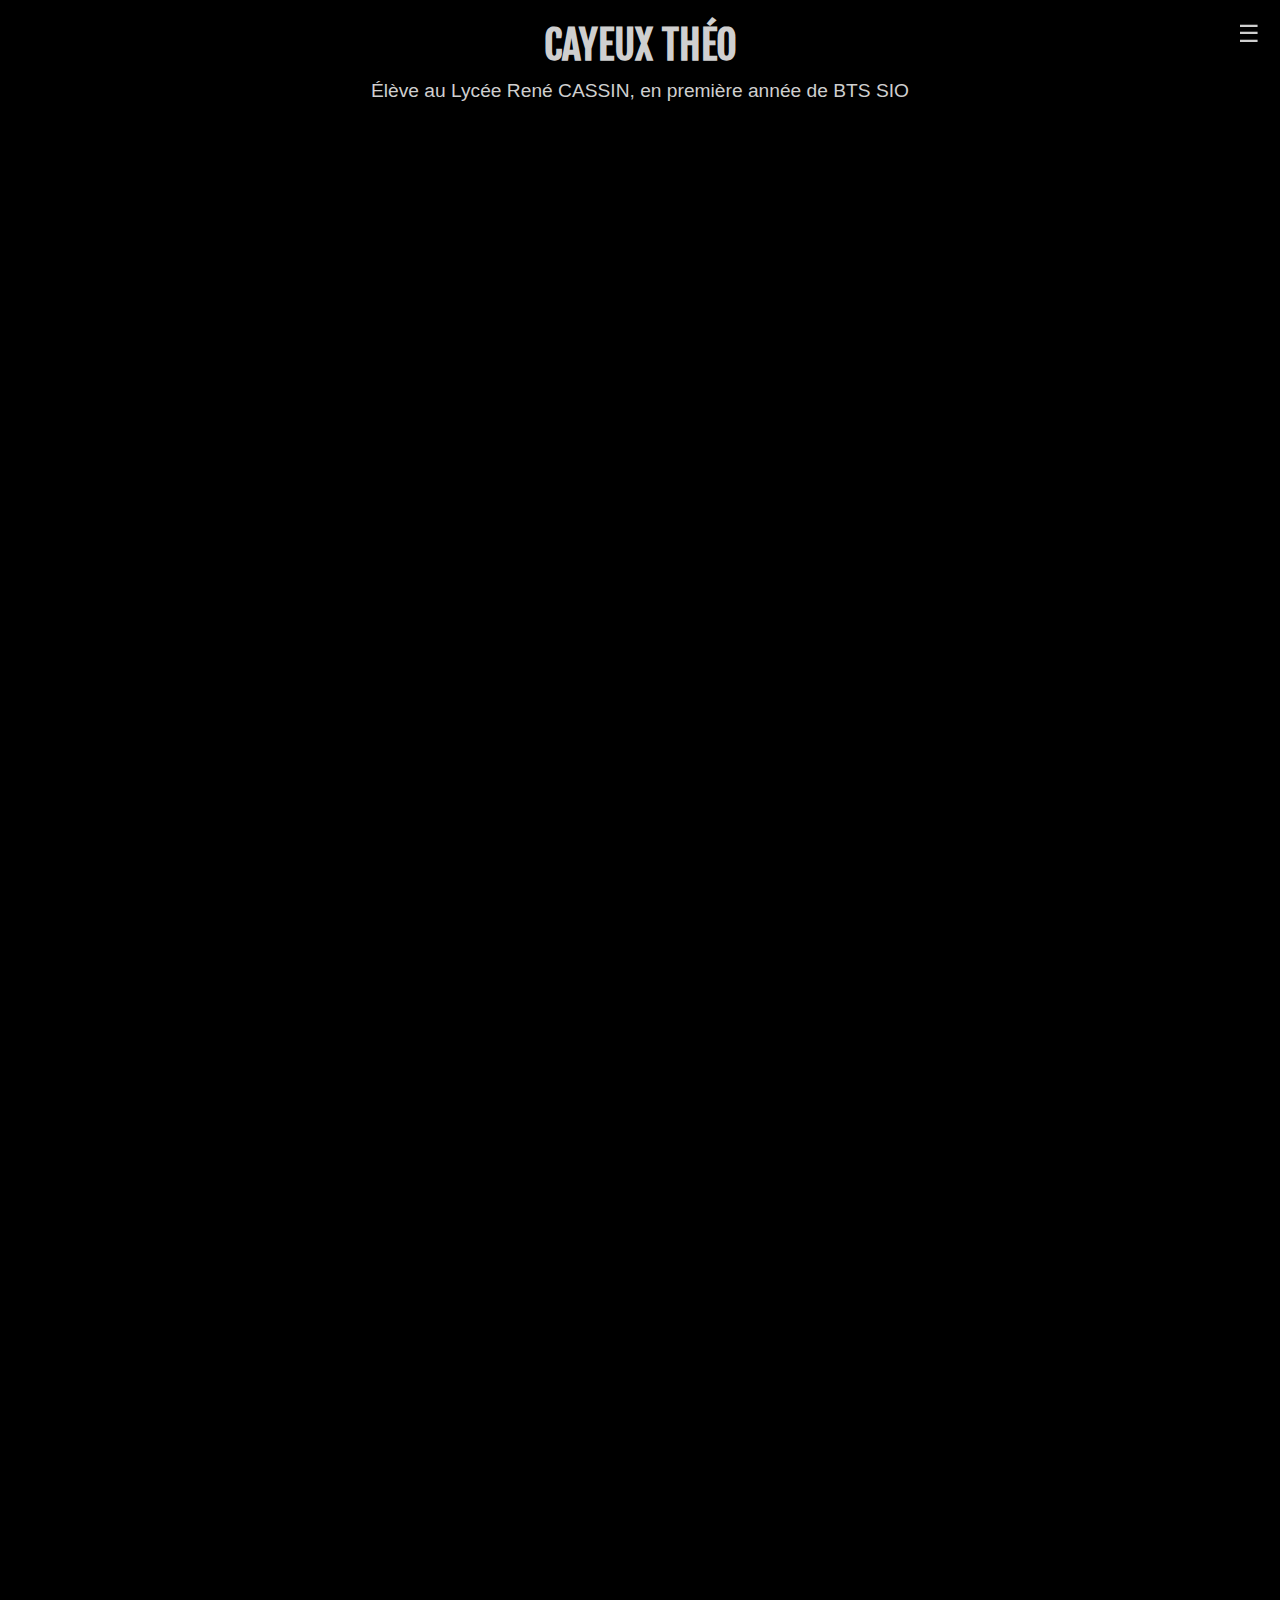
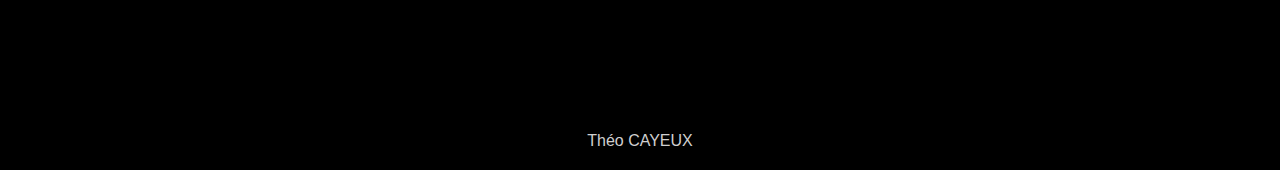
<file: index.html>
<!DOCTYPE html>
<html lang="fr">

<head>
    <meta charset="utf-8">
    <meta name="viewport" content="width=device-width, initial-scale=1.0">
    <title>Présentation</title>
    <link rel="stylesheet" href="style.css">
    <link href="https://fonts.googleapis.com/css2?family=Fjalla+One&display=swap" rel="stylesheet">
</head>

<body>
    <span class="menu-btn" onclick="toggleMenu()">☰</span>

<div id="sidebar" class="sidebar">
    <a href="index.html">Accueil</a>
    <a href="cv.html">CV</a>
    <a href="contact.html">Contact</a>
</div>

<script>
    function toggleMenu() {
        var sidebar = document.getElementById("sidebar");
        sidebar.classList.toggle("active");
    }
</script>
<script src="https://platform.linkedin.com/badges/js/profile.js" async defer type="text/javascript"></script>
</body>
</html>
    <h1><a href="index.html" style="color: #CFCFCF" > CAYEUX Théo</a></h1>
    <p class="intro">Élève au Lycée René CASSIN, en première année de BTS SIO</p>

    <div class="container">
        <h3><center>Mon expérience</center></h3>
        
        <p>
            <strong>FUJIMUNE IT</strong> - 67100 Strasbourg Mars 2024 :
            <button class="btn-photo" onclick="showPhoto('fujimune')">Voir Photo</button>
        </p>
        <ul>
            <li>Création et développement de site web</li>
            <li>Webdesign</li>
        </ul>
        
        <p>
            <strong>MAINTRONIC</strong> - 67450 Mundolsheim Novembre 2023 :
            <button class="btn-photo" onclick="showPhoto('maintronic')">Voir Photo</button>
        </p>
        <ul>
            <li>Support et réparation des ordinateurs de la région Grand-Est</li>
        </ul>
        
        <p>
            <strong>EINEA</strong> – 76260 EU Mars & Juin 2023 :
            <button class="btn-photo" onclick="showPhoto('einea')">Voir Photo</button>
        </p>
        <ul>
            <li>Gestion d’un parc informatique</li>
            <li>Maintenance du réseau</li>
        </ul>
        
        <p>
            <strong>ILLINFO</strong> - 67400 Illkirch Juin 2022 :
            <button class="btn-photo" onclick="showPhoto('illinfo')">Voir Photo</button>
        </p>
        <ul>
            <li>Mise en réseau</li>
            <li>Maintenance informatique sur PC portable et fixe</li>
        </ul>
    </div>
    
    <!-- Modals pour les photos -->
    <div id="photoModal" class="modal">
        <span class="close" onclick="closePhoto()">&times;</span>
        <img class="modal-content" id="modalImage">
    </div>

    <div class="container">
        <h3><center>Mes compétences</center></h3>
        <h4> <strong>Logiciels :</strong></h4>
        <ul>
            <li>Support à distance (TeamViewer, Anydesk, bureau à distance)</li>
            <li>Bureautique (Adobe et Office)</li>
            <li>Modélisation 3D (Sketchup et Openspace3d)</li>
            <li>Virtualisation (VirtualBox, Vmware et Proxmox)</li>
        </ul>
        <h4><strong>Câblage et infrastructure :</strong></h4>
        <ul>
            <li>Réalisation d'une maquette d’installation électrique d’une maison - 2021, Lycée Gutenberg</li>
        </ul>
        <h4><strong>Gestion informatique et réseau :</strong></h4>
        <ul>
            <li>Gestion d’un parc informatique, préparation et distribution de PC, recyclage et gestion d’anciens PC</li>
            <li>Référencement du stock de pièces, câblage et maintenance de serveurs</li>
        </ul>
        <h4><strong>Développement web :</strong></h4>
        <ul>
            <li>Remise à neuf de site web - Mars 2024, Strasbourg</li>
        </ul>
    </div>

    <div class="container">
        <h3><center>Ma formation</center></h3>
        <ul>
            <li><strong>2017-2021 :</strong> Collège Nelson Mandela – Illkirch – Diplômé du Brevet des Collèges – Mention Bien</li>
            <li><strong>2021-2024 :</strong> Lycée Gutenberg - Illkirch - Bac professionnel Systèmes Numériques - Mention Très bien</li>
            <li><strong>2024-2026 :</strong> Lycée Rene Cassin - Strasbourg - BTS SIO</li>
        </ul>
    </div>
<div class="badge-base LI-profile-badge" data-locale="fr_FR" data-size="medium" data-theme="dark" data-type="VERTICAL" data-vanity="theocayeux" data-version="v1"><a class="badge-base__link LI-simple-link" href="https://fr.linkedin.com/in/theocayeux?trk=profile-badge">Théo CAYEUX</a></div>
              
</body>
<script>
    function showPhoto(company) {
        var modal = document.getElementById("photoModal");
        var modalImg = document.getElementById("modalImage");

        // Définissez les images ici pour chaque entreprise
        var photos = {
            'fujimune': "fujimuneit.png",
            'maintronic': "maintronic.png",
            'einea': "einea.png",
            'illinfo': "illinfo.png"
        };

        modal.style.display = "block";
        modalImg.src = photos[company];
    }

    function closePhoto() {
        document.getElementById("photoModal").style.display = "none";
    }
</script>


</html>
</file>
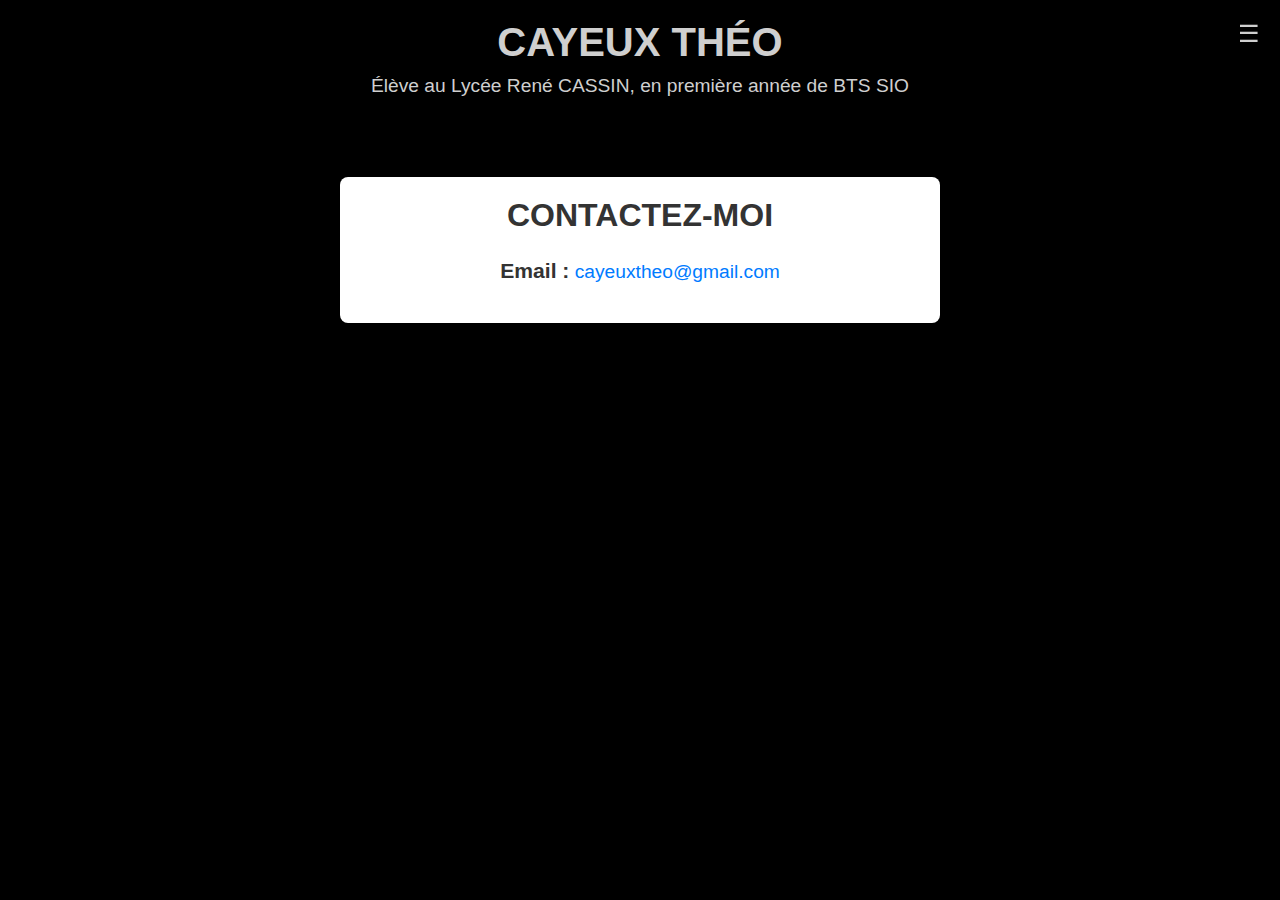
<file: contact.html>
<!DOCTYPE html>
<html lang="fr">
<head>
    <meta charset="UTF-8">
    <meta name="viewport" content="width=device-width, initial-scale=1.0">
    <title>Contactez-moi</title>
    <link rel="stylesheet" href="style.css">
</head>
<body>
    <body>
        <span class="menu-btn" onclick="toggleMenu()">☰</span>
    
    <div id="sidebar" class="sidebar">
        <a href="index.html">Accueil</a>
        <a href="cv.html">CV</a>
        <a href="contact.html">Contact</a>
    </div>
    
    <script>
        function toggleMenu() {
            var sidebar = document.getElementById("sidebar");
            sidebar.classList.toggle("active");
        }
    </script>
    <h1><a href="index.html" style="color: #CFCFCF" > CAYEUX Théo</a></h1>
    <p class="intro">Élève au Lycée René CASSIN, en première année de BTS SIO</p>
<div class="contact-container">
    <h1>Contactez-moi</h1>
    <ul>
        <li><strong>Email :</strong> <a href="mailto:cayeuxtheo@gmail.com" class="email-link">cayeuxtheo@gmail.com</a></li>
    </ul>

</div>

</body>
</html>
</file>
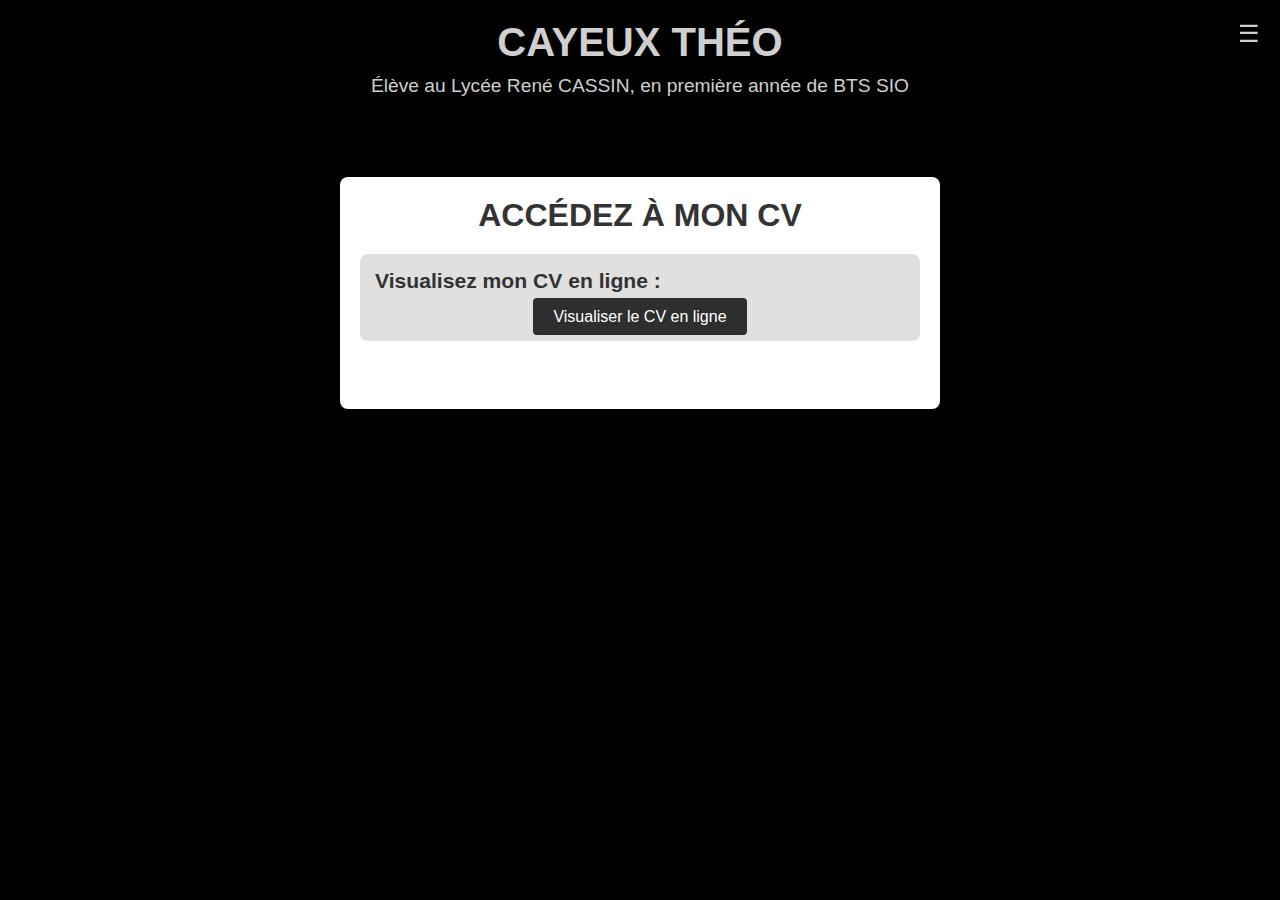
<file: cv.html>
<!DOCTYPE html>
<html lang="fr">
<head>
    <meta charset="UTF-8">
    <meta name="viewport" content="width=device-width, initial-scale=1.0">
    <title>Accédez à mon CV</title>
    <link rel="stylesheet" href="style.css">
</head>
<body>
    <span class="menu-btn" onclick="toggleMenu()">☰</span>

    <div id="sidebar" class="sidebar">
        <a href="index.html">Accueil</a>
        <a href="cv.html">CV</a>
        <a href="contact.html">Contact</a>
    </div>
    
    <script>
        function toggleMenu() {
            var sidebar = document.getElementById("sidebar");
            sidebar.classList.toggle("active");
        }
    </script>
    <h1><a href="index.html" style="color: #CFCFCF" > CAYEUX Théo</a></h1>
    <p class="intro">Élève au Lycée René CASSIN, en première année de BTS SIO</p>

<div class="cv-container">
    <h1>Accédez à mon CV</h1>

    <section class="option-view">
        <p><strong>Visualisez mon CV en ligne :</strong></p>
        <a href="cv-viewer.html" class="btn">Visualiser le CV en ligne</a>
    </section>
<br>
    
</div>

</body>
</html>
</file>
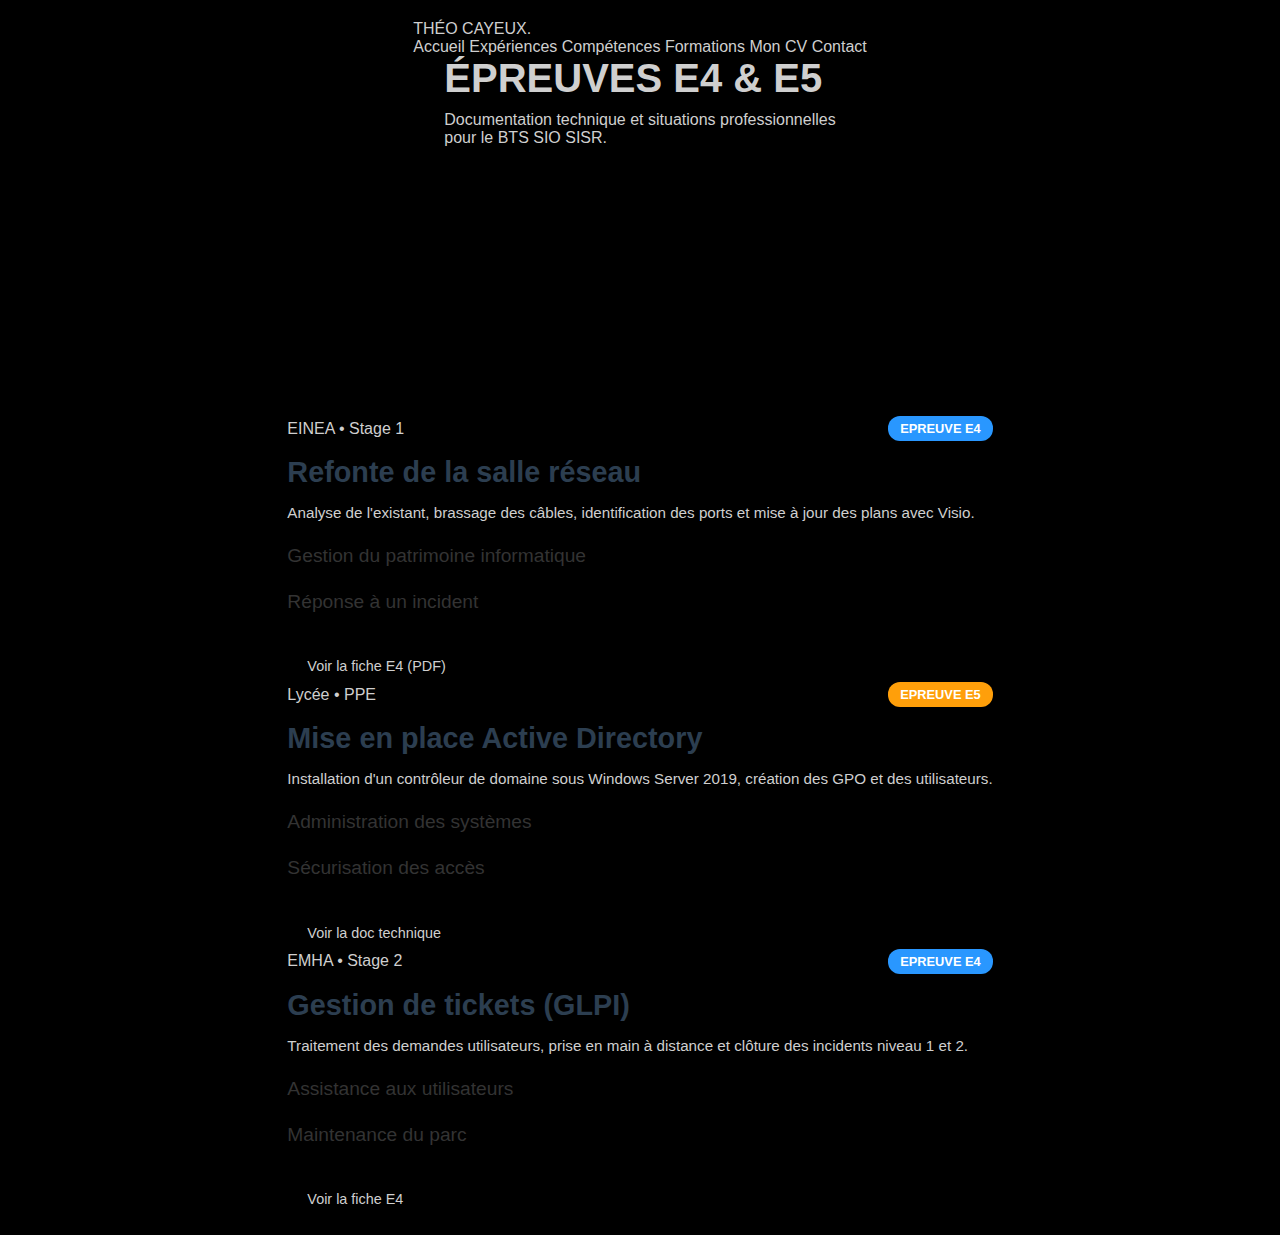
<file: projets.html>
<!DOCTYPE html>
<html lang="fr">
<head>
    <meta charset="UTF-8">
    <meta name="viewport" content="width=device-width, initial-scale=1.0">
    <title>Mes Projets E4 & E5 | Théo Cayeux</title>
    <link rel="icon" type="image/png" href="favicon.png">
    
    <link rel="stylesheet" href="style.css">
    <link href="https://fonts.googleapis.com/css2?family=Inter:wght@300;400;600;700&display=swap" rel="stylesheet">
    
    <style>
        /* PETIT AJOUT CSS JUSTE POUR CETTE PAGE (Badges E4/E5) */
        .project-header {
            display: flex;
            justify-content: space-between;
            align-items: center;
            margin-bottom: 15px;
        }
        .badge {
            padding: 5px 12px;
            border-radius: 12px;
            font-size: 0.8rem;
            font-weight: 700;
            text-transform: uppercase;
        }
        .badge-e4 { background-color: #2997ff; color: white; } /* Bleu */
        .badge-e5 { background-color: #ff9f0a; color: white; } /* Orange */
        
        .project-desc {
            color: var(--text-muted);
            font-size: 0.95rem;
            margin-bottom: 20px;
        }

        .btn-doc {
            display: inline-block;
            border: 1px solid var(--text-muted);
            padding: 8px 20px;
            border-radius: 20px;
            font-size: 0.9rem;
            transition: 0.3s;
        }
        .btn-doc:hover {
            border-color: var(--text-main);
            background: rgba(255,255,255,0.1);
        }
    </style>
</head>
<body>

    <nav class="navbar">
        <div class="nav-logo"><a href="index.html">THÉO CAYEUX.</a></div>
        
        <div class="menu-toggle" onclick="toggleMenu()">
            <span></span>
            <span></span>
            <span></span>
        </div>

        <div class="nav-links">
            <a href="index.html">Accueil</a>            
            <a href="index.html#experience">Expériences</a>
            <a href="index.html#competences">Compétences</a>
            <a href="index.html#formation">Formations</a>
            <a href="cv.html">Mon CV</a>
            <a href="contact.html">Contact</a>
        </div>
    </nav>

    <header class="hero" style="height: 40vh; min-height: 300px;">
        <h1>Épreuves E4 & E5</h1>
        <p>Documentation technique et situations professionnelles <br>pour le BTS SIO SISR.</p>
    </header>

    <section>
        <div class="grid-container">
            
            <div class="card">
                <div class="project-header">
                    <span class="date">EINEA • Stage 1</span>
                    <span class="badge badge-e4">Epreuve E4</span>
                </div>
                <h3>Refonte de la salle réseau</h3>
                <p class="project-desc">
                    Analyse de l'existant, brassage des câbles, identification des ports et mise à jour des plans avec Visio.
                </p>
                <ul>
                    <li>Gestion du patrimoine informatique</li>
                    <li>Réponse à un incident</li>
                </ul>
                <br>
                <a href="docs/projet-reseau.pdf" target="_blank" class="btn-doc">Voir la fiche E4 (PDF)</a>
            </div>

            <div class="card">
                <div class="project-header">
                    <span class="date">Lycée • PPE</span>
                    <span class="badge badge-e5">Epreuve E5</span>
                </div>
                <h3>Mise en place Active Directory</h3>
                <p class="project-desc">
                    Installation d'un contrôleur de domaine sous Windows Server 2019, création des GPO et des utilisateurs.
                </p>
                <ul>
                    <li>Administration des systèmes</li>
                    <li>Sécurisation des accès</li>
                </ul>
                <br>
                <a href="#" class="btn-doc">Voir la doc technique</a>
            </div>

            <div class="card">
                <div class="project-header">
                    <span class="date">EMHA • Stage 2</span>
                    <span class="badge badge-e4">Epreuve E4</span>
                </div>
                <h3>Gestion de tickets (GLPI)</h3>
                <p class="project-desc">
                    Traitement des demandes utilisateurs, prise en main à distance et clôture des incidents niveau 1 et 2.
                </p>
                <ul>
                    <li>Assistance aux utilisateurs</li>
                    <li>Maintenance du parc</li>
                </ul>
                <br>
                <a href="#" class="btn-doc">Voir la fiche E4</a>
            </div>

        </div>
    </section>

    <script>
        function toggleMenu() {
            const navLinks = document.querySelector('.nav-links');
            navLinks.classList.toggle('active');
        }
    </script>

</body>
</html>
</file>
<file: style.css>
* {
    margin: 0;
    padding: 0;
    box-sizing: border-box;
}

body {
    background-color: #000000;
    color: #CFCFCF;
    padding: 20px;
    display: flex;
    flex-direction: column;
    align-items: center;
    font-family: Arial, sans-serif;
}

a {
    text-decoration: none;
    color: inherit;
}

h1 {
    color: #CFCFCF;
    font-size: 2.5em;
    margin-bottom: 10px;
    text-transform: uppercase;
    animation: fadeIn 1s ease-in-out;
    font-family: 'Fjalla One', sans-serif !important;
}

h3 {
    font-family: 'Fjalla One', sans-serif !important;
    font-size: 1.8em;
    color: #2c3e50;
    margin-bottom: 15px;
    animation: fadeIn 1s ease-in-out 0.3s;
}

p.intro {
    font-size: 1.2em;
    color: #CFCFCF;
    margin-bottom: 30px;
    animation: fadeIn 1s ease-in-out 0.2s;
}

.container {
    width: 90%;
    max-width: 800px;
    background-color: #ffffff;
    border-radius: 8px;
    box-shadow: 0 4px 8px rgba(0, 0, 0, 0.1);
    padding: 20px;
    margin-bottom: 20px;
    opacity: 0;
    animation: fadeIn 1s ease-in-out forwards;
    animation-delay: 0.3s;
}

ul {
    margin-top: 10px;
    padding-left: 20px;
    list-style-type: disc;
    color: #2c3e50;
}

li {
    font-size: 1em;
    line-height: 1.6;
    color: #333;
    margin-bottom: 8px;
}

strong {
    color: #2c3e50;
    font-weight: bold;
    font-size: 1.1em;
}

p {
    margin-bottom: 15px;
    display: flex;
    justify-content: space-between;
}

/* Bouton pour photo */
.btn-photo {
    background-color: #333;
    color: #CFCFCF;
    border: none;
    padding: 8px 12px;
    margin-left: 10px;
    border-radius: 4px;
    cursor: pointer;
    font-size: 0.9rem;
}

.btn-photo:hover {
    background-color: #575757;
}

/* Modal */
.modal {
    display: none;
    position: fixed;
    z-index: 1000;
    left: 0;
    top: 0;
    width: 100%;
    height: 100%;
    overflow: auto;
    background-color: rgba(0, 0, 0, 0.9);
    text-align: center;
}

.modal-content {
    max-width: 80%;
    margin: 10% auto;
    display: block;
}

.close {
    position: absolute;
    top: 20px;
    right: 40px;
    font-size: 30px;
    color: #fff;
    cursor: pointer;
}

.close:hover {
    color: #999;
}

.sidebar {
    height: 100%;
    width: 250px;  
    position: fixed;
    top: 0;
    right: -250px;  
    background-color: #333;
    padding-top: 60px;
    transition: 0.3s;
    overflow-x: hidden;
    z-index: 1000;
}

.sidebar.active {
    right: 0; 
}


.sidebar a {
    padding: 10px 20px;
    text-decoration: none;
    font-size: 18px;
    color: white;
    display: block;
    transition: 0.2s;
}

.sidebar a:hover {
    background-color: #575757;
}

/* Positionner le bouton de menu */
.menu-btn {
    font-size: 24px;
    cursor: pointer;
    position: fixed;
    top: 20px;  
    right: 20px; 
    z-index: 1001; 

}
.cv-container {
    width: 100%;
    max-width: 600px;
    padding: 20px;
    background-color: #fff;
    box-shadow: 0 4px 8px rgba(0, 0, 0, 0.2);
    text-align: center;
    border-radius: 8px;
    margin-top: 50px;
}

.cv-container h1 {
    margin-bottom: 20px;
    font-size: 2em;
    color: #333;
}

.option-view {
    margin-bottom: 30px;
    padding: 15px;
    background-color: #e0e0e0;
    border-radius: 8px;
}

.option-view p {
    font-size: 1.2em;
    color: #333;
}

.option-view .btn {
    background-color: #2d2e2e; 
    color: white;
    padding: 10px 20px;
    text-decoration: none;
    border-radius: 4px;
    font-size: 16px;
    margin-top: 10px;
}

.option-view .btn:hover {
    background-color: #2d2e2e;
}

.option-download {
    padding: 20px;
    background-color: #f4f4f4;
    border-radius: 8px;
}

.option-download p {
    font-size: 1.2em;
    color: #333;
}

.option-download form {
    display: flex;
    flex-direction: column;
}

.option-download label {
    margin-bottom: 5px;
    font-weight: bold;
    color: #555;
}

.option-download input[type="text"], 
.option-download input[type="tel"] {
    padding: 10px;
    margin-bottom: 15px;
    border: 1px solid #ddd;
    border-radius: 4px;
}

.option-download .btn {
    background-color: #007bff;  
    color: white;
    padding: 10px 20px;
    border: none;
    border-radius: 4px;
    font-size: 16px;
    cursor: pointer;
}

.option-download .btn:hover {
    background-color: #0056b3;
}

.contact-container {
    width: 100%;
    max-width: 600px;
    padding: 20px;
    background-color: #fff;
    box-shadow: 0 4px 8px rgba(0, 0, 0, 0.1);
    border-radius: 8px;
    text-align: center;
    margin-top: 50px;
}

.contact-container h1 {
    margin-bottom: 20px;
    font-size: 2em;
    color: #333;
}

.contact-container p {
    margin-bottom: 20px;
    color: #555;
}

ul {
    list-style-type: none;
    padding-left: 0;
}

li {
    font-size: 1.2em;
    margin-bottom: 15px;
}

strong {
    font-weight: bold;
    color: #333;
}

.email-link {
    color: #007bff;
    text-decoration: none;
}

.email-link:hover {
    text-decoration: underline;
}

@keyframes fadeIn {
    from {
        opacity: 0;
        transform: translateY(20px);
    }
    to {
        opacity: 1;
        transform: translateY(0);
    }
}
</file>
